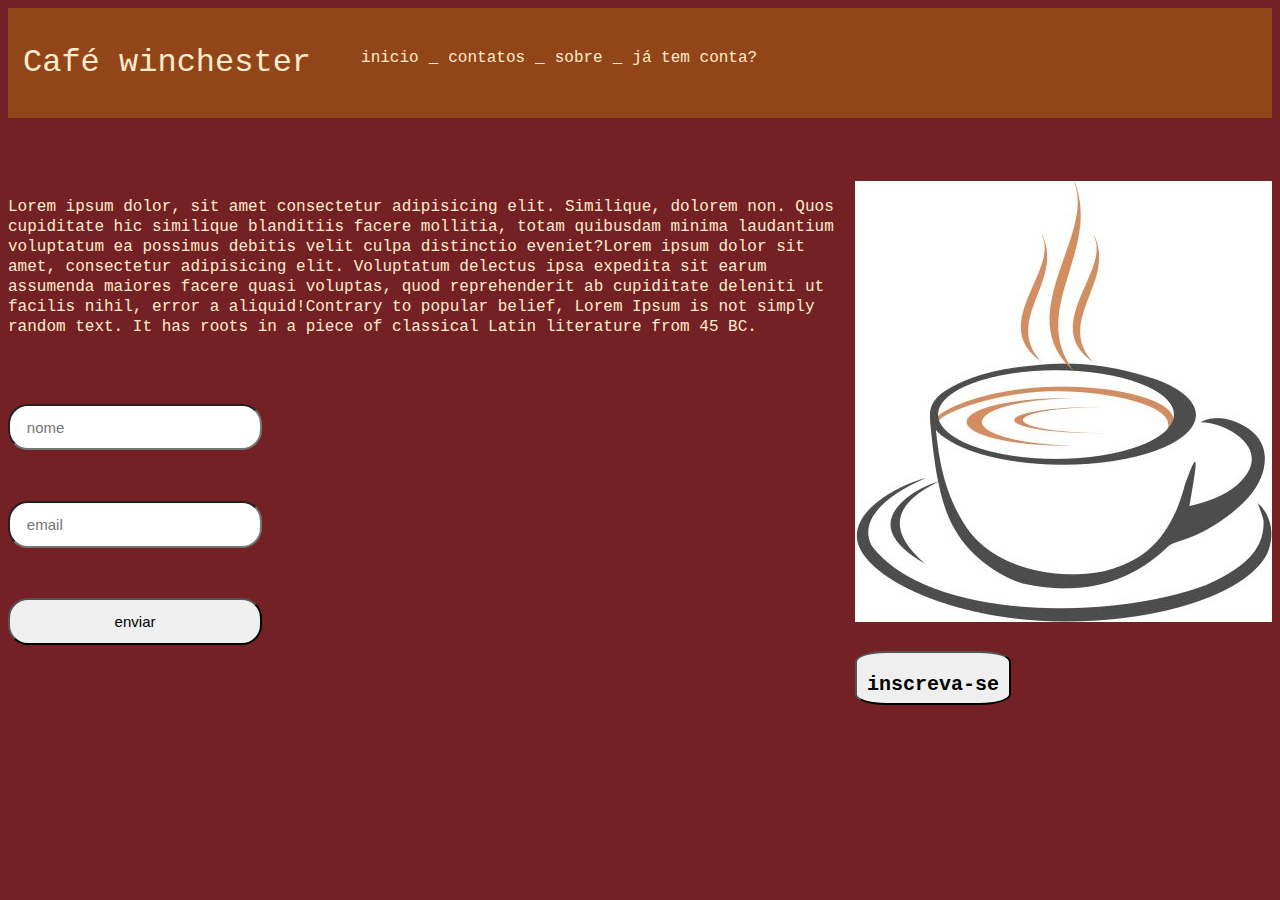
<file: index.html>
<!DOCTYPE html>
<html lang="en">

<head>
  <meta charset="UTF-8" meta> <!-- ultilizar o conjunto de caracteres UTF-8 -->
  <meta name="description" content="cafe winchester">
  <meta name="viewport" content="width=device-width, initial-scale=1.0">
  <!-- para a pagina ser aberta de qualquer tela -->
  <link href="stile.css" rel="stylesheet">
  <title>eve</title>
</head>

<body>
  <header>
    <div id="cabeçalhotitle">
      <h1> Café winchester</h1>

      <ul>
        <a  href="js_pratica.html" rel="arquivo_x">
          <li>inicio</li>
        </a>
        <a href="#">
          <li>contatos</li>
        </a>
        <a href="#">
          <li>sobre</li>
        </a>
        <a href="#" id="inscreva-se-btn">
          <li>já tem conta?</li>
        </a>
      </ul>
    </div>
  </header>
  <main>
    <aside>
      <p> Lorem ipsum dolor, sit amet consectetur adipisicing elit. Similique, dolorem non. Quos cupiditate hic
        similique blanditiis facere mollitia,
        totam quibusdam minima laudantium voluptatum ea possimus debitis velit culpa distinctio eveniet?Lorem ipsum
        dolor sit amet, consectetur adipisicing elit.
        Voluptatum delectus ipsa expedita sit earum assumenda maiores facere quasi voluptas, quod reprehenderit ab
        cupiditate deleniti ut facilis nihil,
        error a aliquid!Contrary to popular belief, Lorem Ipsum is not simply random text. It has roots in a piece of
        classical Latin literature from 45 BC.</p>
      <form>
        <input type="text" placeholder=" nome">
        <input type="email" placeholder=" email">
        <input type="submit" value="enviar">
      </form>
    </aside>
    <article>
      <div id="r11">
        <img src="logo_café.jpg" alt="xicara-café">
      </div>

      <button>
         <h2>inscreva-se </h2>
      </botton>
    </article>

  </main>
</body>
</file>
<file: stile.css>
#cabeçalhotitle{ 
    display: flex;
    align-items: b;
    background-color: rgb(146, 69, 24);
    color:blanchedalmond;
    font-family:'Courier New', Courier, monospace;
    margin:  0 auto;
    padding: 15px  
}
body{
    background-color: rgb(115, 33, 36);
    color: blanchedalmond;
    justify-content: center;
}
#header{
    display: flex;
    flex-direction: row;
    justify-content: space-between;
    

}
li{
    display: inline-flex;
    margin: 10px; 
    
}
h1{
    font-weight: 200;
}
h2{
    font-size: 20px;
    line-height: 10px;
    font-family: 'Courier New', Courier, monospace;
}
a{
    color:blanchedalmond;
}
a :hover{
    color: rgb(204, 137, 99);
    transition:0,3s all;
}
#increva-se-btn{
    border: 10px solid;
    color:blanchedalmond;
    padding: 10px;
    border-radius: 10px;
}
#increva-se-btn:hover{
    background-color: rgb(221, 214, 209);
color: rgb(245, 235, 222);
}
main{
    display: flex;
    margin-top: 5%;
}
p{
    line-height: 20px;
    font-family: 'Courier New', Courier, monospace;
}
form{
    display: flex;
    flex-direction: column;
    width: 30%;
}

input {
    margin-top: 20%;
    height: 10%;
    padding: 5%;
    border-radius:  20px;
    font-size: 15px;

}
#r11{
    display: flex;
    justify-content: space-between;
}
button{
    border-radius: 20%;
    padding: 10px;
    margin-top: 7%;
    height: 10%;
}
</file>
